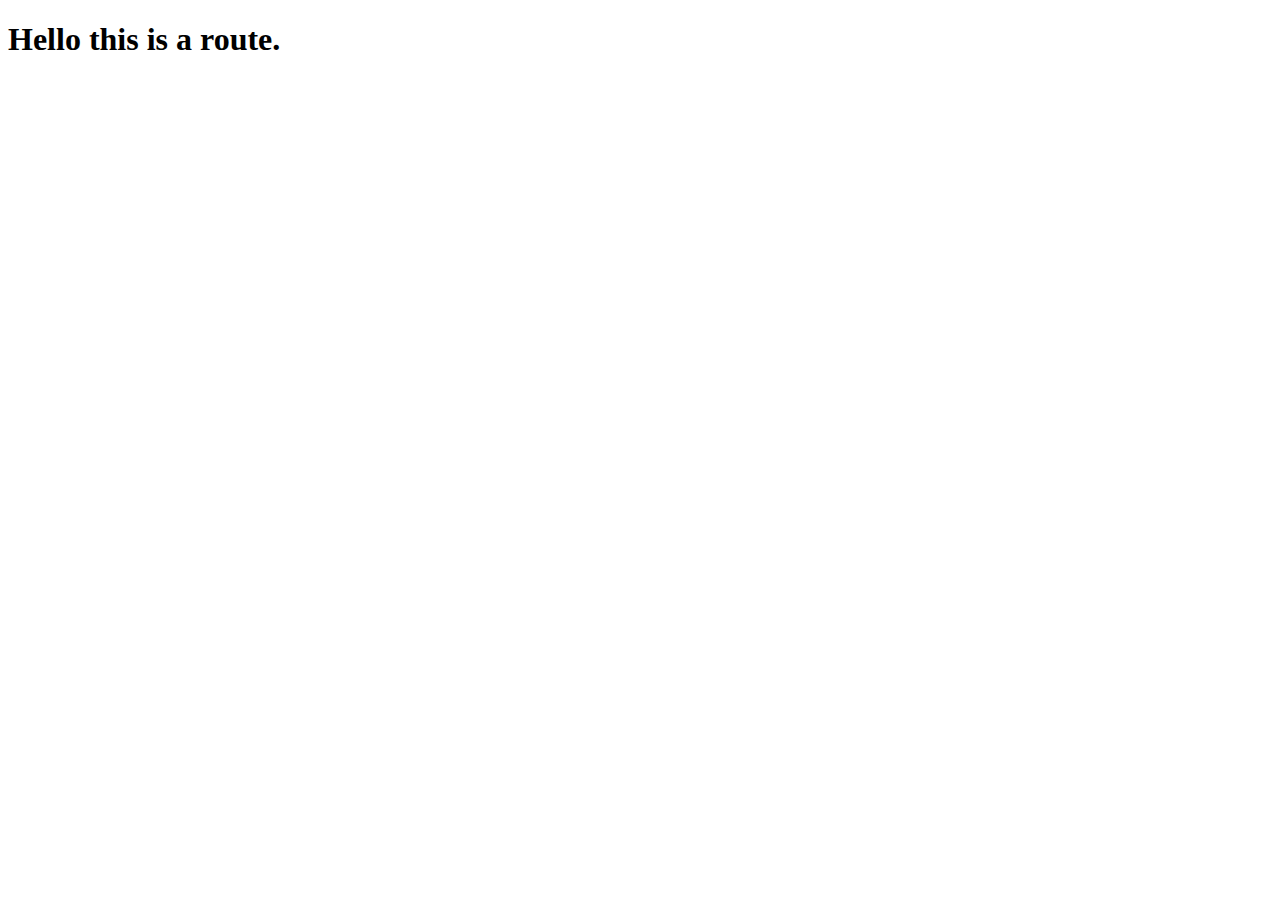
<file: public/path/index.html>
<!DOCTYPE html>
<html lang="en">
<head>
    <meta charset="UTF-8">
    <meta name="viewport" content="width=device-width, initial-scale=1.0">
    <title>Hello Route</title>
</head>
<body>
    <h1>Hello this is a route.</h1>
</body>
</html>
</file>
